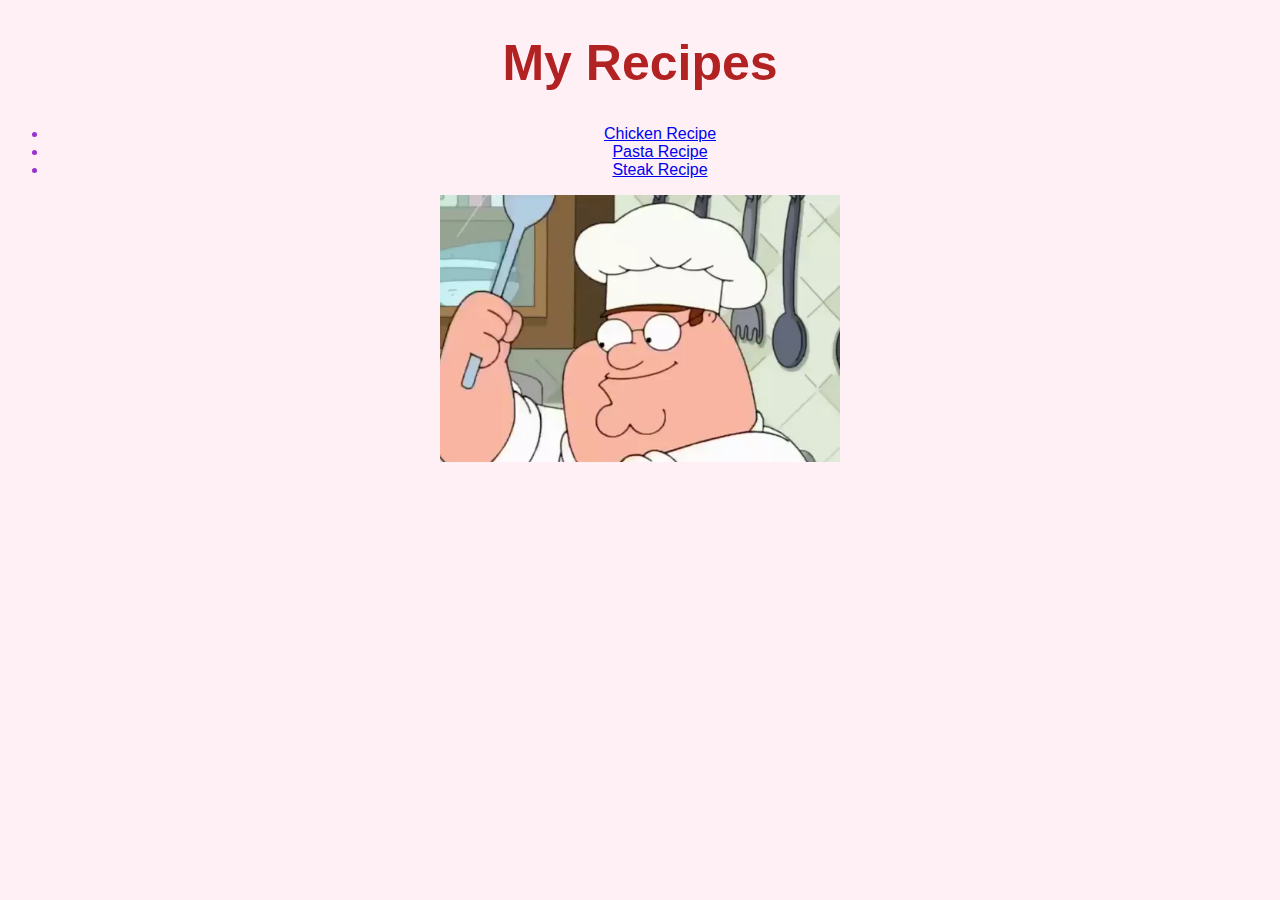
<file: index.html>
<!DOCTYPE html>
<html lang="en">
<head>
    <meta charset="UTF-8">
    <meta http-equiv="X-UA-Compatible" content="IE=edge">
    <meta name="viewport" content="width=device-width, initial-scale=1.0">
    <title>Odin Recipe Page</title>
    <link rel="stylesheet" href="styles.css">
</head>
<body>
    <h1>My Recipes</h1>
    <ul>
        <li><a href="./recipes/chicken.html">Chicken Recipe</a></li>
        <li><a href="./recipes/pasta.html">Pasta Recipe</a></li>
        <li><a href="./recipes/steak.html">Steak Recipe</a></li>
    </ul>
    <img class="image" src="./images/chef.webp"></img>
    
</body>
</html>
</file>
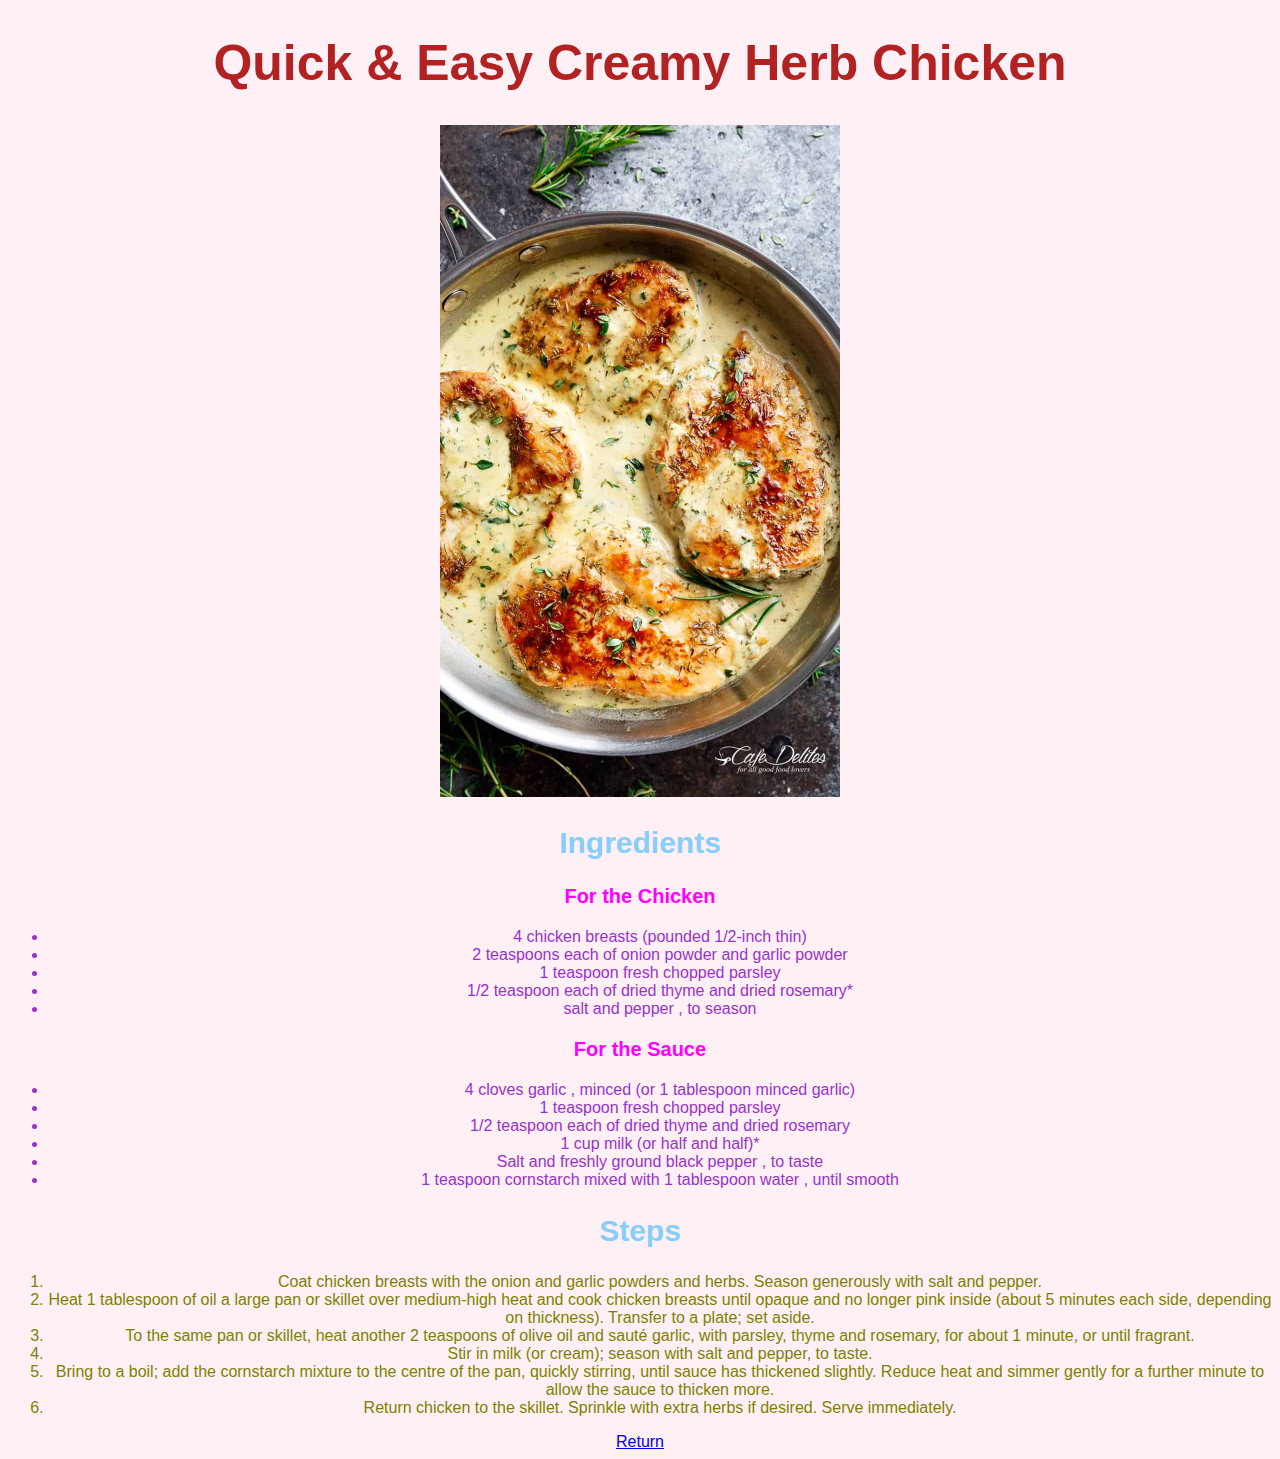
<file: recipes/chicken.html>
<!DOCTYPE html>
<html lang="en">
<head>
    <meta charset="UTF-8">
    <meta http-equiv="X-UA-Compatible" content="IE=edge">
    <meta name="viewport" content="width=device-width, initial-scale=1.0">
    <title>Odin Recipe: Chicken</title>
    <link rel="stylesheet" href="../styles.css">
</head>
<body>
    <h1>Quick & Easy Creamy Herb Chicken</h1>
    <img class ="image" src="../images/chicken.jpg"></img><p></p>
    <h2>Ingredients</h2>
    <h3>For the Chicken</h3>
    <ul>
        <li>4 chicken breasts (pounded 1/2-inch thin)</li>
        <li>2 teaspoons each of onion powder and garlic powder</li>
        <li>1 teaspoon fresh chopped parsley</li>
        <li>1/2 teaspoon each of dried thyme and dried rosemary*</li>
        <li>salt and pepper , to season</li>
        
    </ul>
    <h3>For the Sauce</h3>
    <ul>
        <li>4 cloves garlic , minced (or 1 tablespoon minced garlic)</li>
        <li>1 teaspoon fresh chopped parsley</li>
        <li>1/2 teaspoon each of dried thyme and dried rosemary</li>
        <li>1 cup milk (or half and half)*</li>
        <li>Salt and freshly ground black pepper , to taste</li>
        <li>1 teaspoon cornstarch mixed with 1 tablespoon water , until smooth</li>
    </ul>
    <h2>Steps</h2>
    <ol>
        <li>Coat chicken breasts with the onion and garlic powders and herbs. Season generously with salt and pepper.</li>
        <li>Heat 1 tablespoon of oil a large pan or skillet over medium-high heat and cook chicken breasts until opaque and no longer pink inside (about 5 minutes each side, depending on thickness). Transfer to a plate; set aside.</li>
        <li>To the same pan or skillet, heat another 2 teaspoons of olive oil and sauté garlic, with parsley, thyme and rosemary, for about 1 minute, or until fragrant.</li>
        <li>Stir in milk (or cream); season with salt and pepper, to taste.</li>
        <li>Bring to a boil; add the cornstarch mixture to the centre of the pan, quickly stirring, until sauce has thickened slightly. Reduce heat and simmer gently for a further minute to allow the sauce to thicken more.</li>
        <li>Return chicken to the skillet. Sprinkle with extra herbs if desired. Serve immediately.</li>
    </ol>
    <p></p><a href="../index.html">Return</a>
</body>
</htmL>
</file>
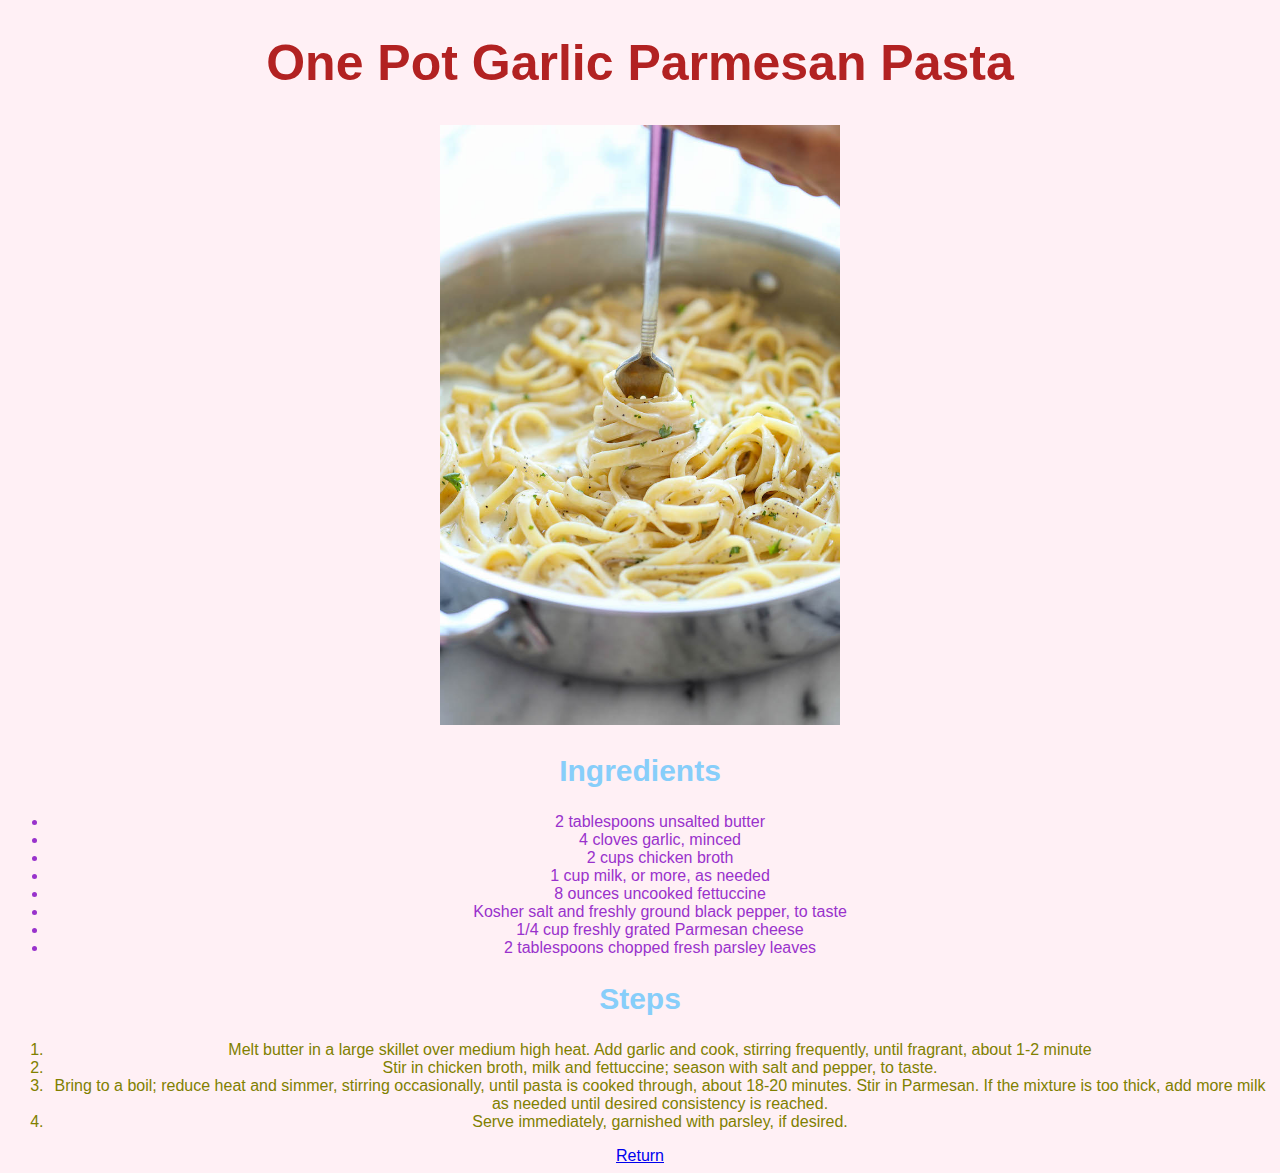
<file: recipes/pasta.html>
<!DOCTYPE html>
<html lang="en">
<head>
    <meta charset="UTF-8">
    <meta http-equiv="X-UA-Compatible" content="IE=edge">
    <meta name="viewport" content="width=device-width, initial-scale=1.0">
    <title>Odin Recipe: Pasta</title>
    <link rel="stylesheet" href="../styles.css">
</head>
<body>
    <h1>One Pot Garlic Parmesan Pasta</h1>
    <img class ="image" src="../images/pasta.jpg"></img><p></p>
    <h2>Ingredients</h2>
    <ul>
        <li>2 tablespoons unsalted butter</li>
        <li>4 cloves garlic, minced</li>
        <li>2 cups chicken broth</li>
        <li>1 cup milk, or more, as needed</li>
        <li>8 ounces uncooked fettuccine</li>
        <li>Kosher salt and freshly ground black pepper, to taste</li>
        <li>1/4 cup freshly grated Parmesan cheese</li>
        <li>2 tablespoons chopped fresh parsley leaves</li>


    </ul>
    <h2>Steps</h2>
    <ol>
        <li>Melt butter in a large skillet over medium high heat. Add garlic and cook, stirring frequently, until fragrant, about 1-2 minute</li>
        <li>Stir in chicken broth, milk and fettuccine; season with salt and pepper, to taste.</li>
        <li>Bring to a boil; reduce heat and simmer, stirring occasionally, until pasta is cooked through, about 18-20 minutes. Stir in Parmesan. If the mixture is too thick, add more milk as needed until desired consistency is reached.</li>
        <li>Serve immediately, garnished with parsley, if desired.</li>
    </ol>
    <p></p><a href="../index.html">Return</a>
</body>
</html>
</file>
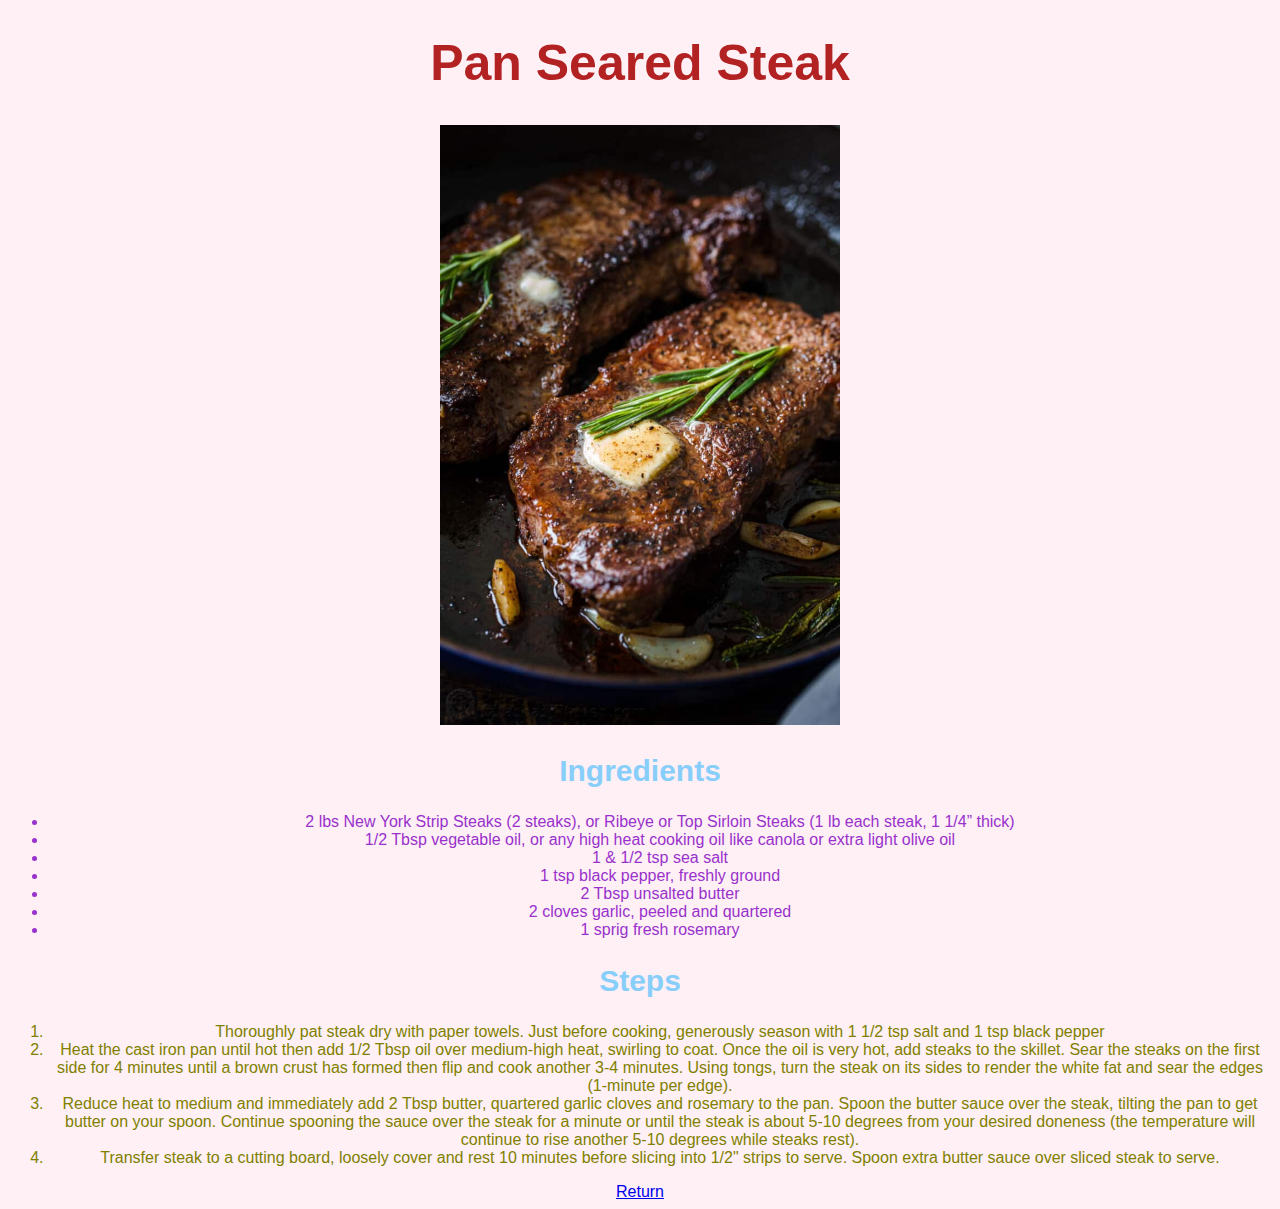
<file: recipes/steak.html>
<!DOCTYPE html>
<html lang="en">
<head>
    <meta charset="UTF-8">
    <meta http-equiv="X-UA-Compatible" content="IE=edge">
    <meta name="viewport" content="width=device-width, initial-scale=1.0">
    <title>Odin Recipe: Steak</title>
    <link rel="stylesheet" href="../styles.css">
</head>
<body>
    <h1>Pan Seared Steak</h1>
    <img class ="image" src="../images/steak.jpg"></img><p></p>
    <h2>Ingredients</h2>
    <ul>
        <li>2 lbs New York Strip Steaks (2 steaks), or Ribeye or Top Sirloin Steaks (1 lb each steak, 1 1/4” thick)</li>
        <li>1/2 Tbsp vegetable oil, or any high heat cooking oil like canola or extra light olive oil</li>
        <li>1 & 1/2 tsp sea salt</li>
        <li>1 tsp black pepper, freshly ground</li>
        <li>2 Tbsp unsalted butter</li>
        <li>2 cloves garlic, peeled and quartered</li>
        <li>1 sprig fresh rosemary</li>

    </ul>
    <h2>Steps</h2>
    <ol>
        <li>Thoroughly pat steak dry with paper towels. Just before cooking, generously season with 1 1/2 tsp salt and 1 tsp black pepper</li>
        <li>Heat the cast iron pan until hot then add 1/2 Tbsp oil over medium-high heat, swirling to coat. Once the oil is very hot, add steaks to the skillet. Sear the steaks on the first side for 4 minutes until a brown crust has formed then flip and cook another 3-4 minutes. Using tongs, turn the steak on its sides to render the white fat and sear the edges (1-minute per edge).</li>
        <li>Reduce heat to medium and immediately add 2 Tbsp butter, quartered garlic cloves and rosemary to the pan. Spoon the butter sauce over the steak, tilting the pan to get butter on your spoon. Continue spooning the sauce over the steak for a minute or until the steak is about 5-10 degrees from your desired doneness (the temperature will continue to rise another 5-10 degrees while steaks rest).</li>
        <li>Transfer steak to a cutting board, loosely cover and rest 10 minutes before slicing into 1/2" strips to serve. Spoon extra butter sauce over sliced steak to serve.</li>

    </ol>
    <p></p><a href="../index.html">Return</a>
</body>
</html>
</file>
<file: styles.css>
body{
    text-align: center;
    background-color: lavenderblush;
    font-family: Verdana, Geneva, Tahoma, sans-serif;
}
.image{
    height: auto;
    width: 400px;
}
h1{
    color: firebrick;
    font-size: 50px;
}
h2{
    color:lightskyblue;
    font-size: 30px;
}

h3{
    color:magenta;
    font-size: 20px;
}
ol,ul{
    font: size 15px;;
}
ol{
    color:olive;
}
ul{
    color:darkorchid;

}
</file>
